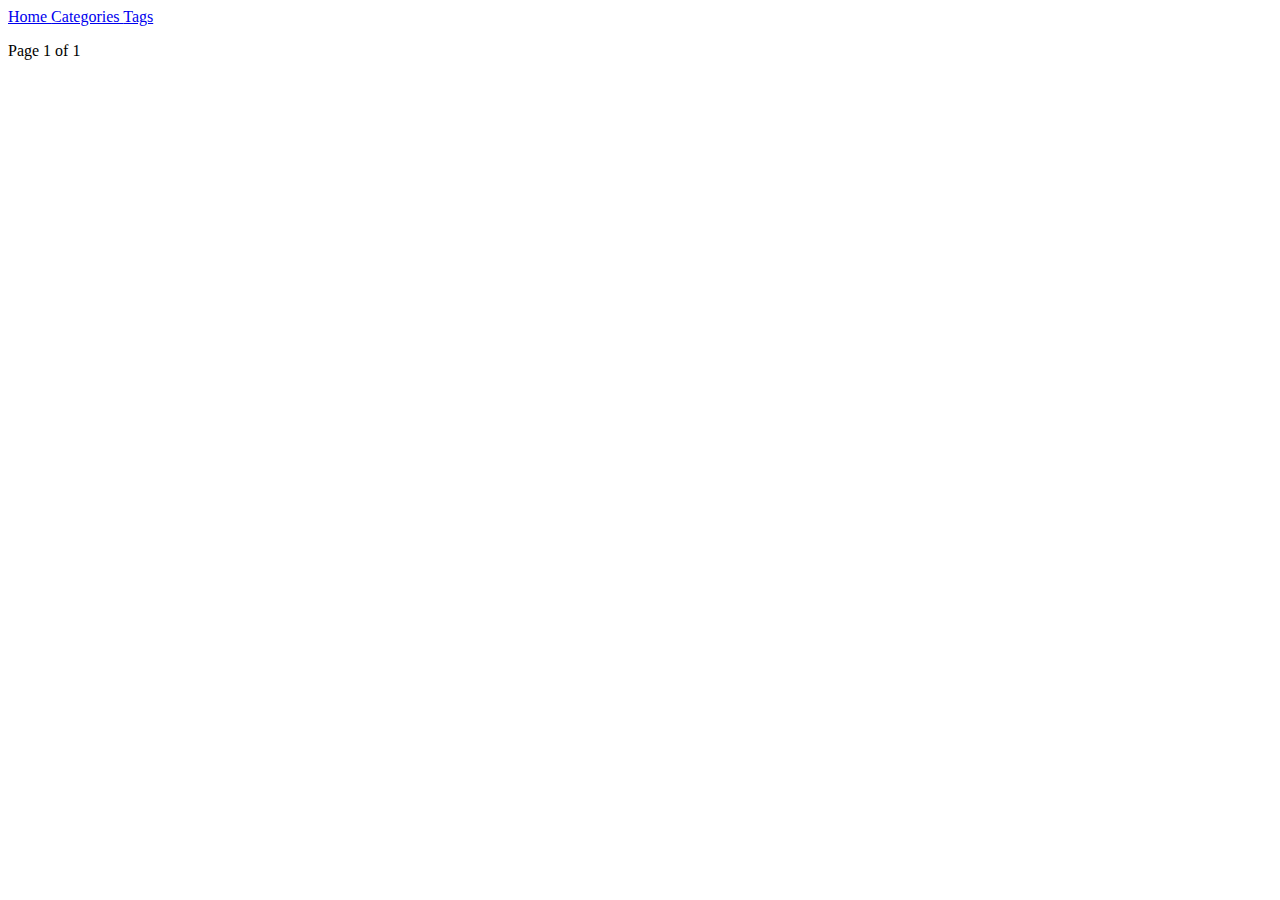
<file: index.html>
<!DOCTYPE html>
<html lang="en">
    <head>
      <meta http-equiv="X-UA-Compatible" content="IE=edge">
      <meta http-equiv="content-type" content="text/html; charset=utf-8">

      <!-- Enable responsiveness on mobile devices-->
      <meta name="viewport" content="width=device-width, initial-scale=1.0, maximum-scale=1">

      <title>AkiaCode&#x27;s devblog</title>

      
        <link rel="alternate" type="application/atom+xml" title="RSS" href="https://akiacode.me/blog/atom.xml">
      

      
          <link rel="stylesheet" href="https://akiacode.me/blog/site.css">
      

      
      
    </head>

    <body class="hack dark main container">
        
            
                
                    <header>
                        <nav itemscope itemtype="http://schema.org/SiteNavigationElement">
                        
                            <a itemprop="url"
                               class=""
                               href="https:&#x2F;&#x2F;akiacode.me&#x2F;blog">
                                <span itemprop="name">Home
                                </span></a>
                        
                            <a itemprop="url"
                               class=""
                               href="https:&#x2F;&#x2F;akiacode.me&#x2F;blog&#x2F;categories">
                                <span itemprop="name">Categories
                                </span></a>
                        
                            <a itemprop="url"
                               class=""
                               href="https:&#x2F;&#x2F;akiacode.me&#x2F;blog&#x2F;tags">
                                <span itemprop="name">Tags
                                </span></a>
                        
                        </nav>
                    </header>
                
            

            <main>
                
                

                <nav>
                  <p>
                    
                    <span>Page 1 of 1</span>
                    
                  </p>
                </nav>
            </main>
        
    </body>

</html>
</file>
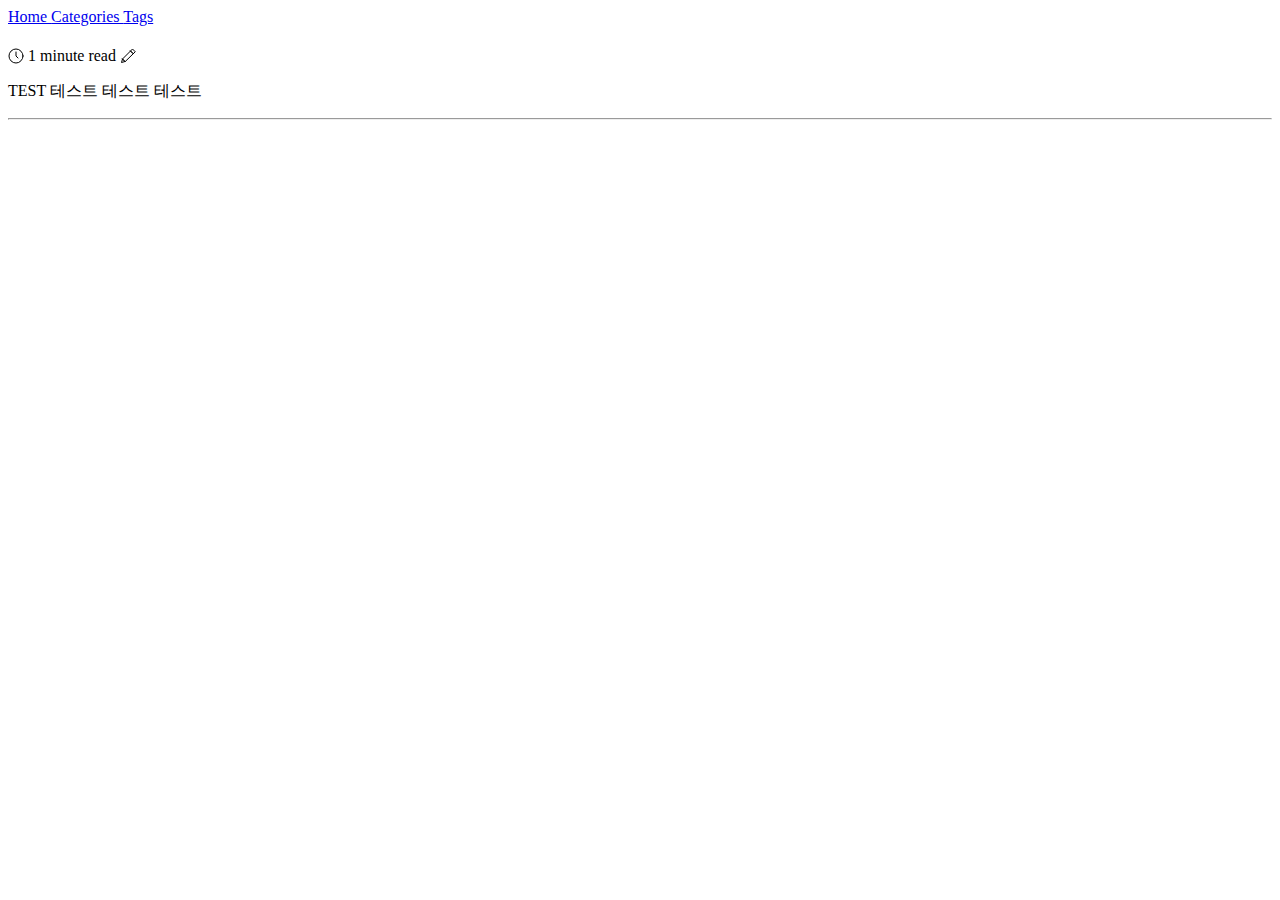
<file: blog/test/index.html>
<!DOCTYPE html>
<html lang="en">
    <head>
      <meta http-equiv="X-UA-Compatible" content="IE=edge">
      <meta http-equiv="content-type" content="text/html; charset=utf-8">

      <!-- Enable responsiveness on mobile devices-->
      <meta name="viewport" content="width=device-width, initial-scale=1.0, maximum-scale=1">

      <title>AkiaCode&#x27;s devblog</title>

      
        <link rel="alternate" type="application/atom+xml" title="RSS" href="https://akiacode.me/blog/atom.xml">
      

      
          <link rel="stylesheet" href="https://akiacode.me/blog/site.css">
      

      
      
    </head>

    <body class="hack dark main container">
        
    
        
                
                    <header>
                        <nav itemscope itemtype="http://schema.org/SiteNavigationElement">
                        
                            <a itemprop="url"
                               class=""
                               href="https:&#x2F;&#x2F;akiacode.me&#x2F;blog">
                                <span itemprop="name">Home
                                </span></a>
                        
                            <a itemprop="url"
                               class=""
                               href="https:&#x2F;&#x2F;akiacode.me&#x2F;blog&#x2F;categories">
                                <span itemprop="name">Categories
                                </span></a>
                        
                            <a itemprop="url"
                               class=""
                               href="https:&#x2F;&#x2F;akiacode.me&#x2F;blog&#x2F;tags">
                                <span itemprop="name">Tags
                                </span></a>
                        
                        </nav>
                    </header>
                
            
    

<article itemscope itemtype="http://schema.org/BlogPosting">
    <header>
        <h1 itemprop="headline"></h1>
        <span class="muted">
    <svg style="margin-bottom:-3px" class="i-clock" viewBox="0 0 32 32"
         width="16" height="16" fill="none" stroke="currentcolor"
         stroke-linecap="round" stroke-linejoin="round" stroke-width="6.25%">
        <circle cx="16" cy="16" r="14"/>
        <path d="M16 8 L16 16 20 20"/>
    </svg>
    <span>1 minute read</span>
    <svg style="margin-bottom: -3px" class="i-edit" viewBox="0 0 32 32"
         width="16" height="16" fill="none" stroke="currentcolor"
         stroke-linecap="round" stroke-linejoin="round" stroke-width="6.25%">
        <path d="M30 7 L25 2 5 22 3 29 10 27 Z M21 6 L26 11 Z M5 22 L10 27 Z"/>
    </svg>

    
</span>
    </header>
    <div itemprop="articleBody">
      <p>TEST 테스트 테스트 테스트</p>

    </div>

    
        <footer>
            <hr>
            <p>
                
                
                
            </p>
            
            
        </footer>
    
</article>


    </body>

</html>
</file>
